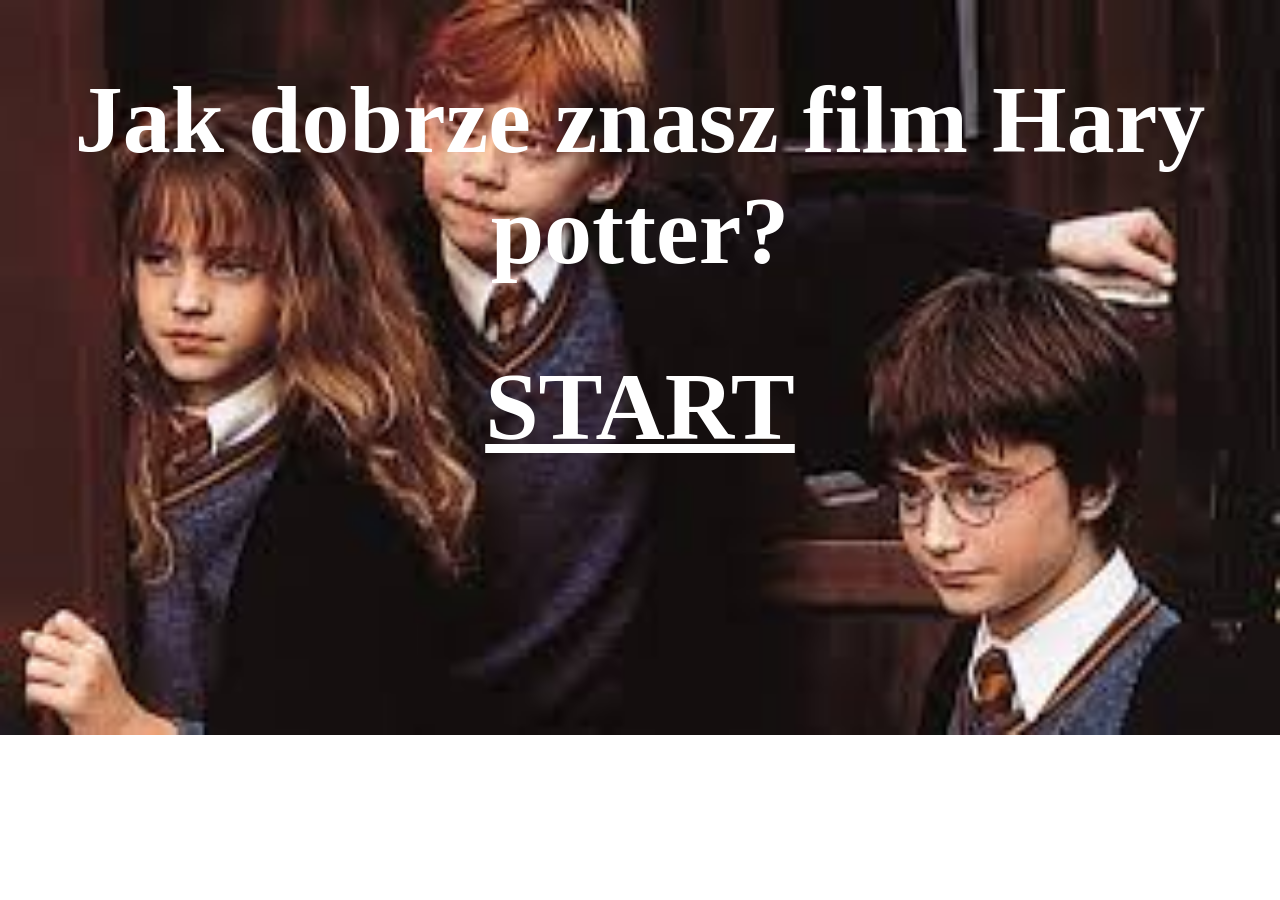
<file: index.html>
<!DOCTYPE html>
<html lang="en" dir="ltr">
  <head>
    <title>witaj</title>
    <link rel="stylesheet" href="style.css">

  </head>
  <body style="background-image: url('hhh.jpg'); background-repeat: no-repeat;background-size: 100%;">
    <h1 style="color:white; text-align:center;">Jak dobrze znasz film Hary potter?</h1>
    <h1 style="text-align:center;">
      <a style="color:white; " href="harry2.html">START</a>
  </body>
</html>
</file>
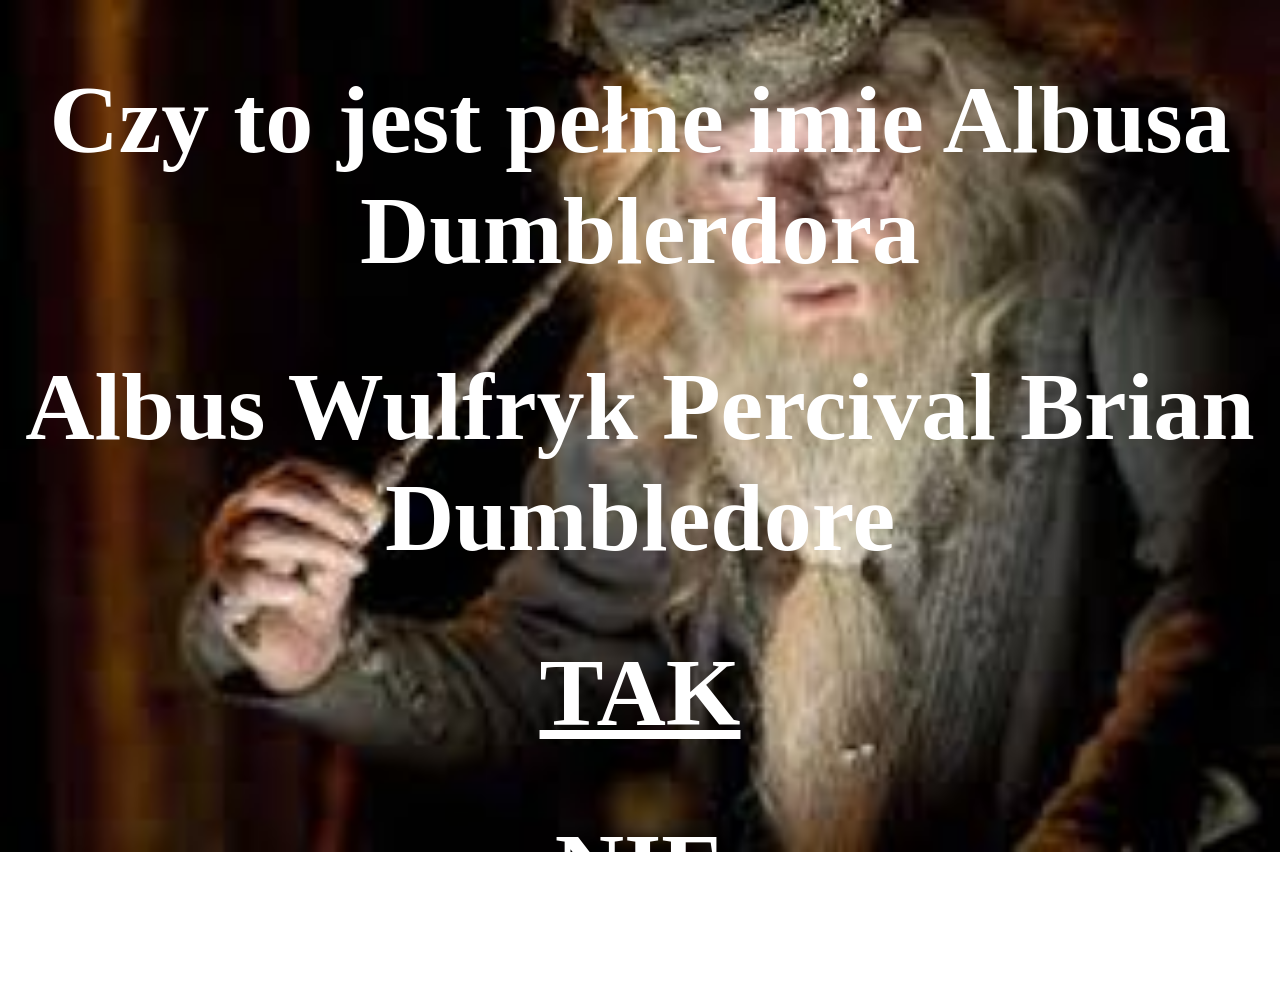
<file: harry10.html>
<!DOCTYPE html>
<html lang="en" dir="ltr">
  <head>
    <title>witaj</title>
    <link rel="stylesheet" href="style.css">

  </head>
  <body style="background-image: url('h5.jpg'); background-repeat: no-repeat;background-size: 100%;">
    <h1 style="color:white; text-align:center;">Czy to jest pełne imie Albusa Dumblerdora</h1>
    <h1 style="color:white; text-align:center;">Albus Wulfryk Percival Brian Dumbledore</h1>
    <h1 style="text-align:center;">
      <a style="color:white; " href="przegrałeś.html">TAK</a>
    </h1>
    <h1 style="text-align:center;">
      <a style="color:white; " href="harry11.html">NIE</a>
    </h1>
    
  </body>
</html>
</file>
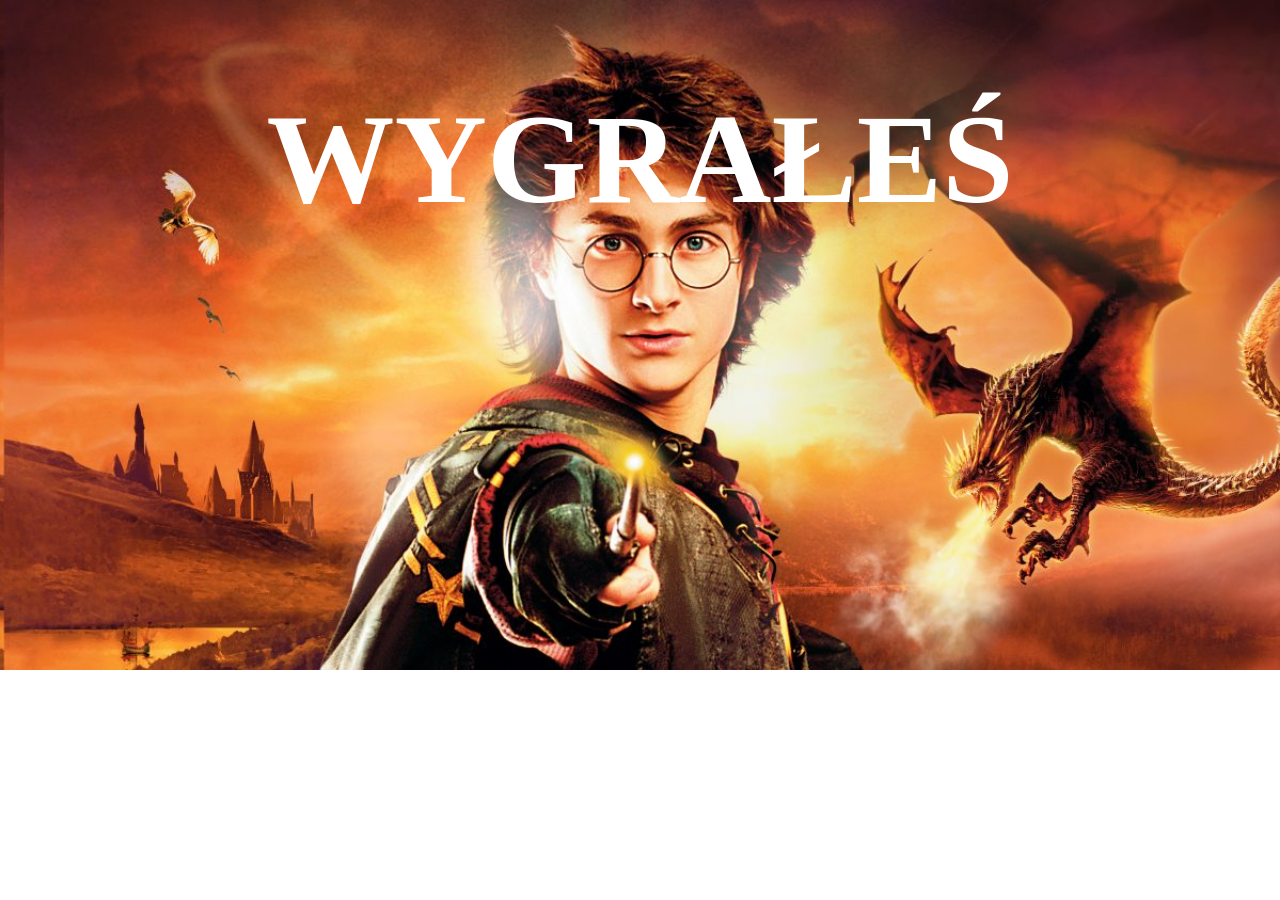
<file: harry11.html>
<!DOCTYPE html>
<html lang="en" dir="ltr">
  <head>
    <title>witaj</title>
    <link rel="stylesheet" href="style.css">

  </head>
  <body style="background-image: url('991.jpg'); background-repeat: no-repeat;background-size: 100%;">
    <h1 style="color:white; text-align:center;font-size: 8em;">WYGRAŁEŚ</h1>   
  </body>
</html>
</file>
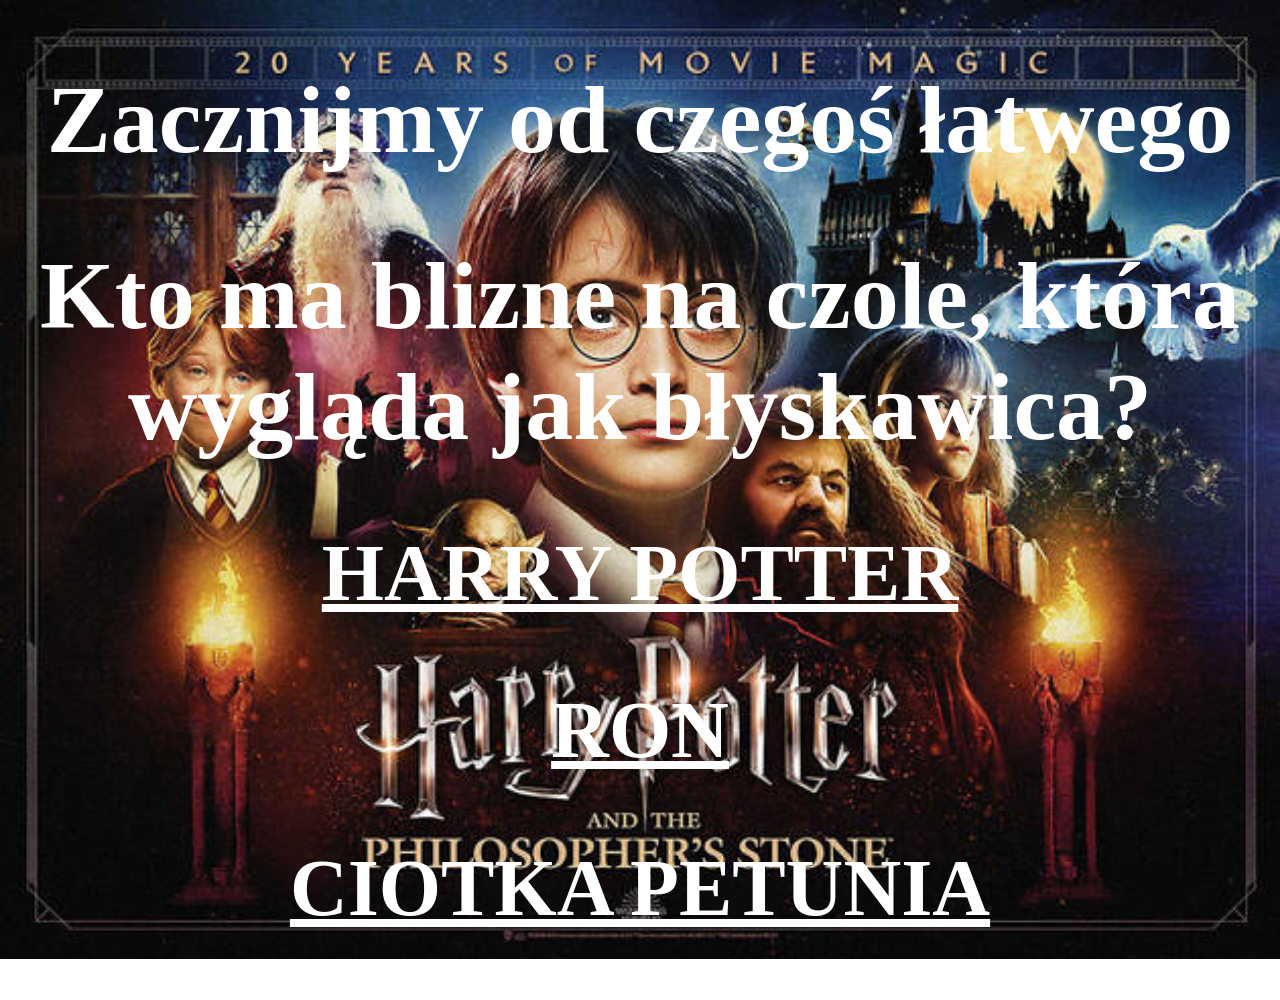
<file: harry2.html>
<!DOCTYPE html>
<html lang="en" dir="ltr">
  <head>
    <title>witaj</title>
    <link rel="stylesheet" href="style.css">

  </head>
  <body style="background-image: url('hh.jpg'); background-repeat: no-repeat;background-size: 100%;">
    <h1 style="color:white; text-align:center;">Zacznijmy od czegoś łatwego</h1>
    <h1 style="color:white; text-align:center;">Kto ma blizne na czole, która wygląda jak błyskawica?</h1>
    <h2 style="text-align:center;">
      <a style="color:white; " href="harry3.html">HARRY POTTER</a>
    </h2>
    <h2 style="text-align:center;">
      <a style="color:white; " href="przegrałeś.html">RON</a>
    </h2>
    <h2 style="text-align:center;">
      <a style="color:white; " href="przegrałeś.html">CIOTKA PETUNIA</a>
    </h2>

  </body>
</html>
</file>
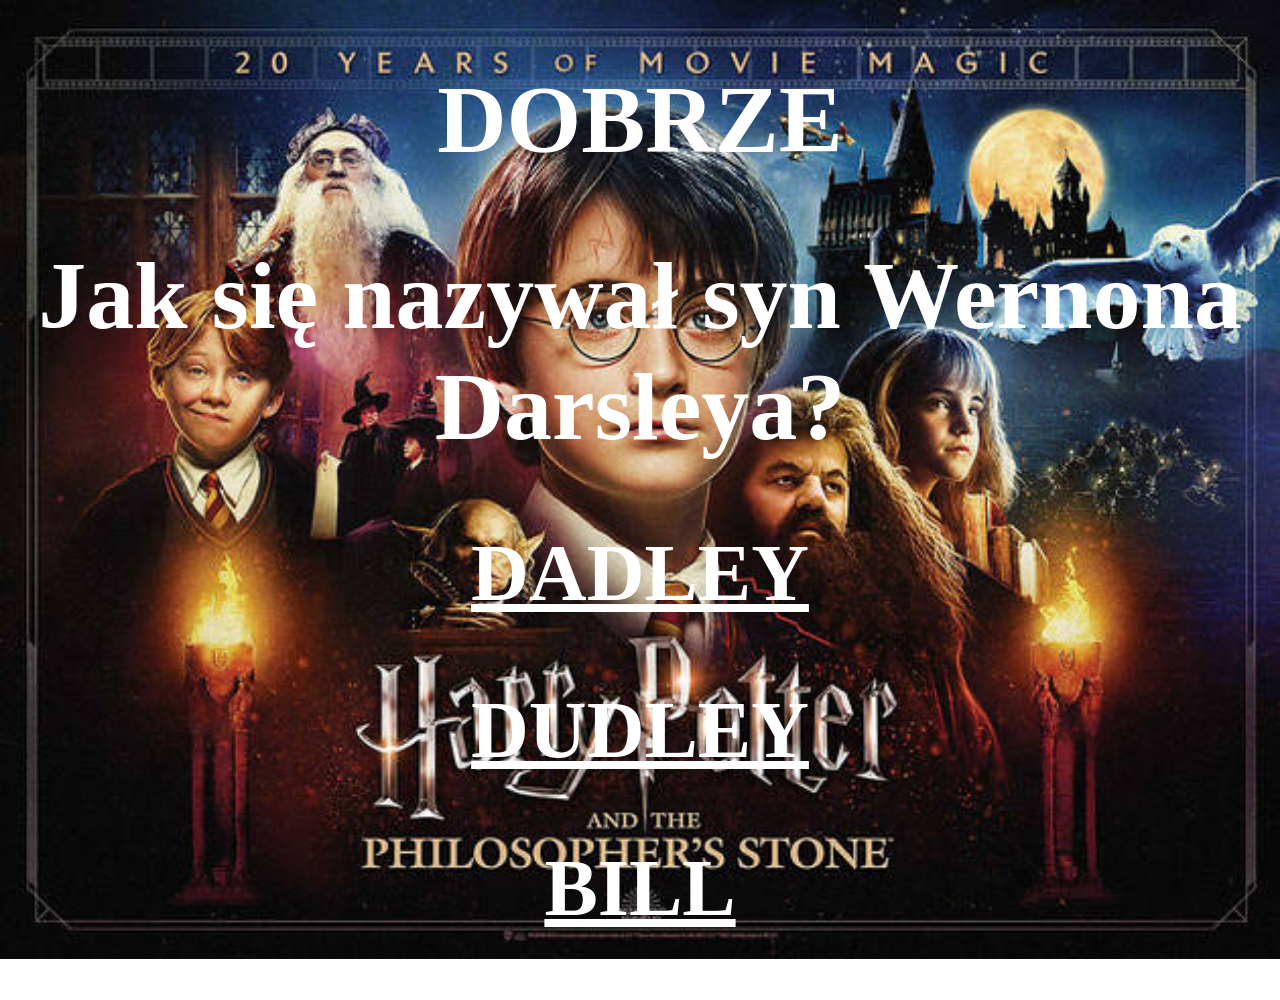
<file: harry3.html>
<!DOCTYPE html>
<html lang="en" dir="ltr">
  <head>
    <title>witaj</title>
    <link rel="stylesheet" href="style.css">

  </head>
  <body style="background-image: url('hh.jpg'); background-repeat: no-repeat;background-size: 100%;">
    <h1 style="color:white; text-align:center;">DOBRZE</h1>
    <h1 style="color:white; text-align:center;">Jak się nazywał syn Wernona Darsleya?</h1>
    <h2 style="text-align:center;">
      <a style="color:white; " href="przegrałeś.html">DADLEY</a>
    </h2>
    <h2 style="text-align:center;">
      <a style="color:white; " href="harry4.html">DUDLEY</a>
    </h2>
    <h2 style="text-align:center;">
      <a style="color:white; " href="przegrałeś.html">BILL</a>
    </h2>

  </body>
</html>
</file>
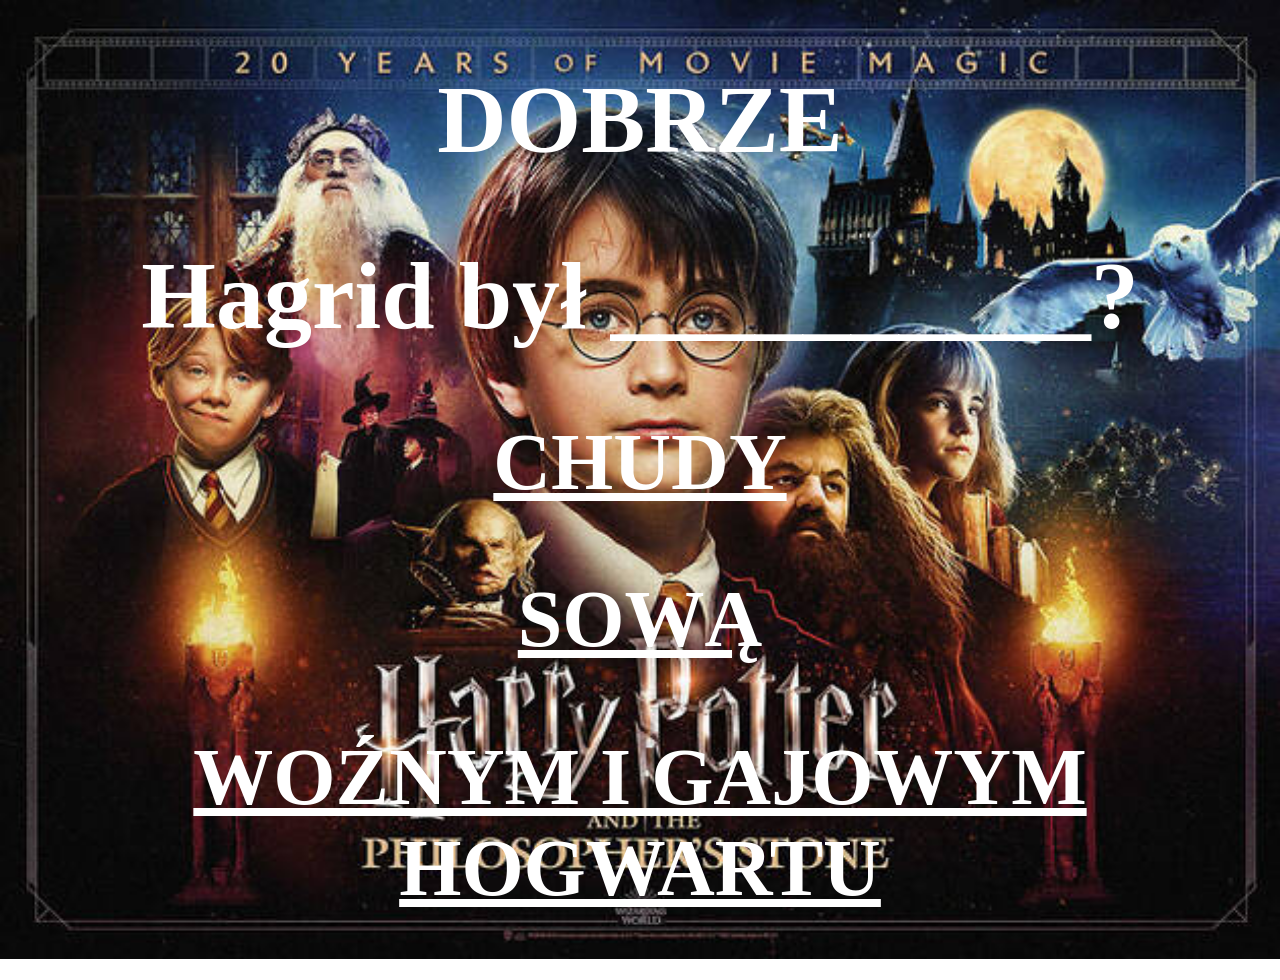
<file: harry4.html>
<!DOCTYPE html>
<html lang="en" dir="ltr">
  <head>
    <title>witaj</title>
    <link rel="stylesheet" href="style.css">

  </head>
  <body style="background-image: url('hh.jpg'); background-repeat: no-repeat;background-size: 100%;">
    <h1 style="color:white; text-align:center;">DOBRZE</h1>
    <h1 style="color:white; text-align:center;">Hagrid był __________?</h1>
    <h2 style="text-align:center;">
      <a style="color:white; " href="przegrałeś.html">CHUDY</a>
    </h2>
    <h2 style="text-align:center;">
      <a style="color:white; " href="przegrałeś.html">SOWĄ</a>
    </h2>
    <h2 style="text-align:center;">
      <a style="color:white; " href="harry5.html">WOŹNYM I GAJOWYM HOGWARTU</a>
    </h2>

  </body>
</html>
</file>
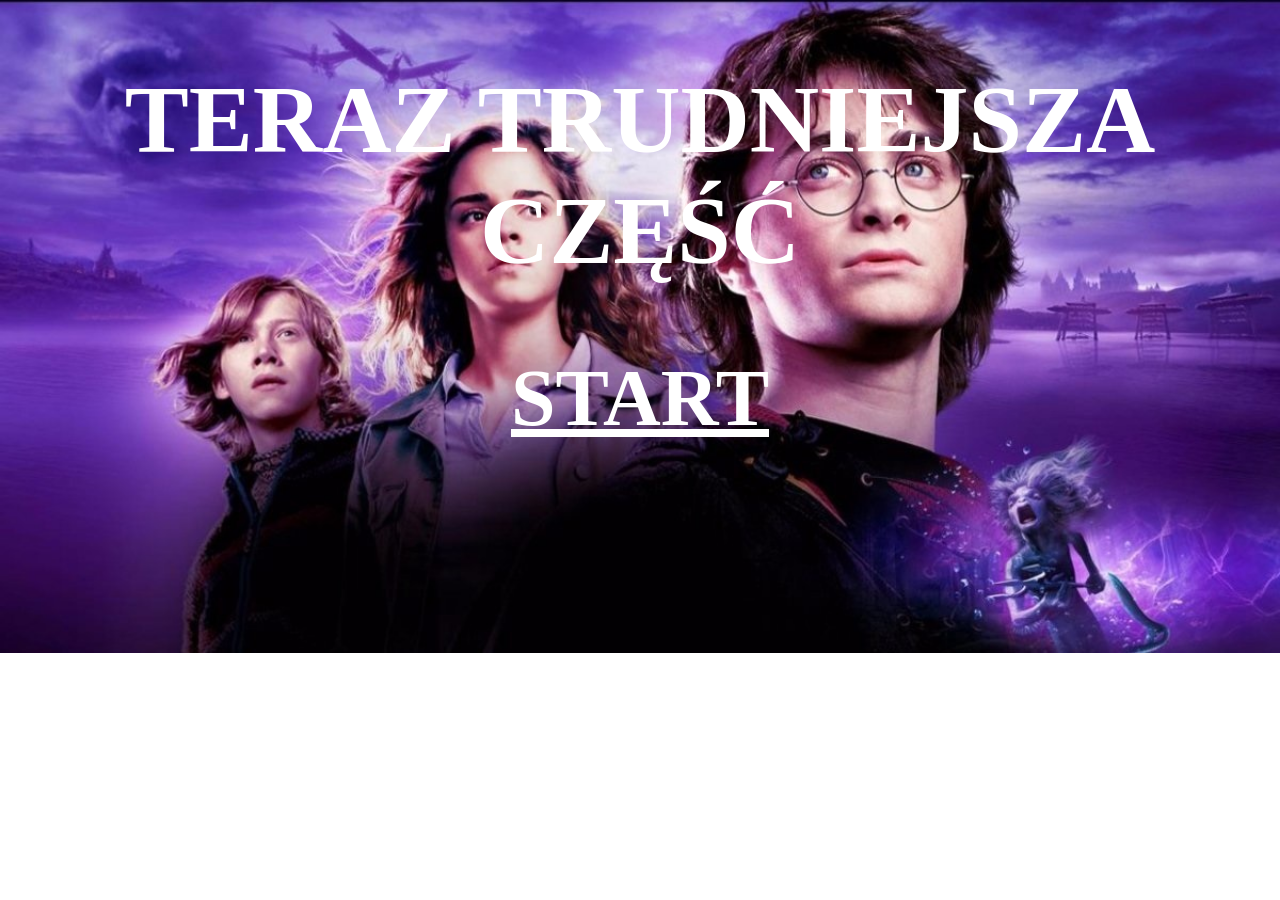
<file: harry5.html>
<!DOCTYPE html>
<html lang="en" dir="ltr">
  <head>
    <title>witaj</title>
    <link rel="stylesheet" href="style.css">

  </head>
  <body style="background-image: url('h.jpg'); background-repeat: no-repeat;background-size: 100%;">
    <h1 style="color:white; text-align:center;">TERAZ TRUDNIEJSZA CZĘŚĆ</h1>
    <h1 style="color:white; text-align:center;"></h1>
    <h2 style="text-align:center;">
      <a style="color:white; " href="harry6.html">START</a>
   

  </body>
</html>
</file>
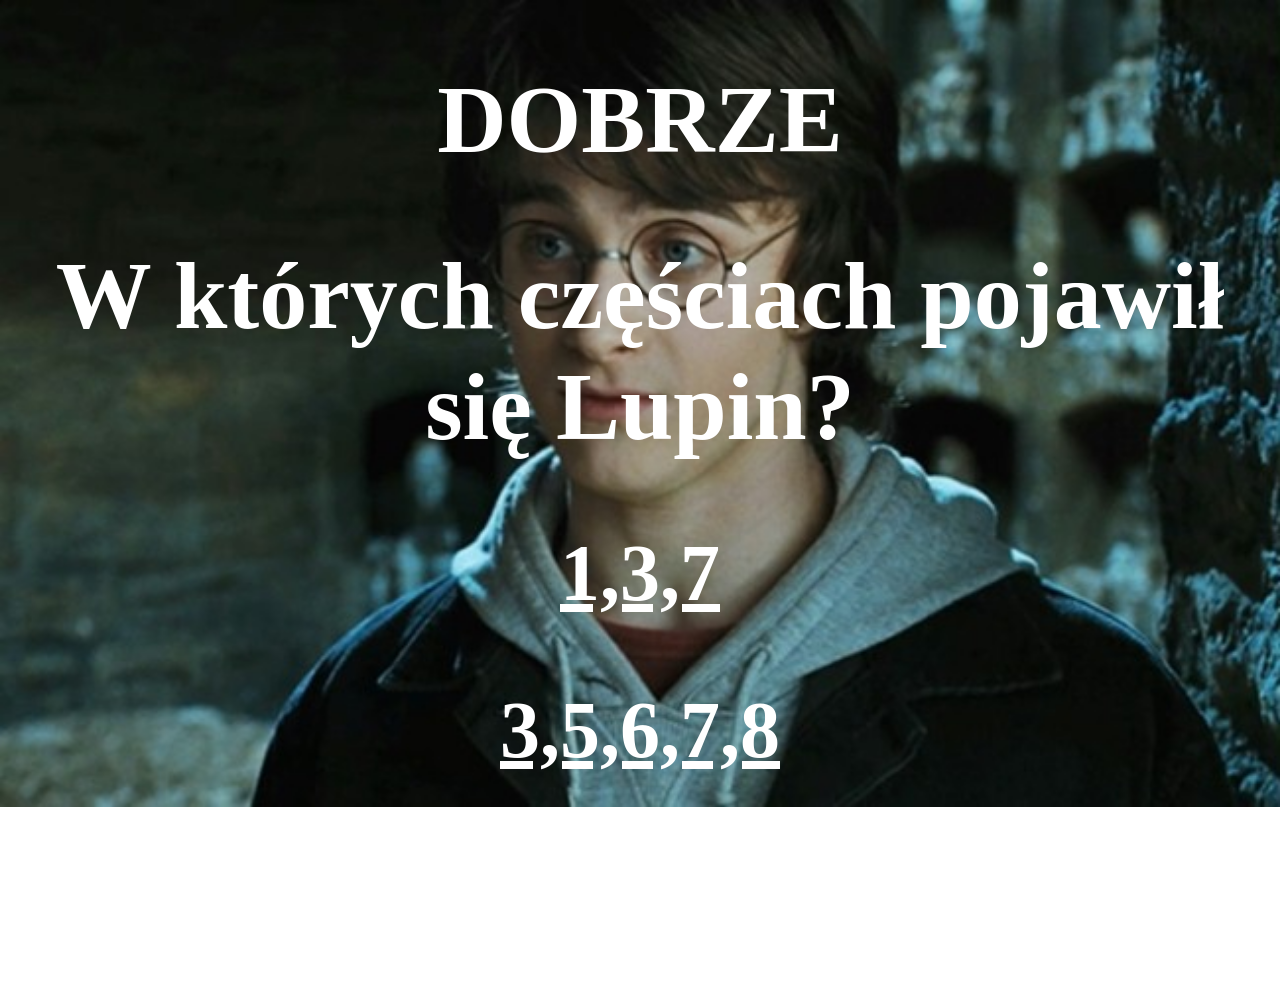
<file: harry6.html>
<!DOCTYPE html>
<html lang="en" dir="ltr">
  <head>
    <title>witaj</title>
    <link rel="stylesheet" href="style.css">

  </head>
  <body style="background-image: url('hhhh.jpg'); background-repeat: no-repeat;background-size: 100%;">
    <h1 style="color:white; text-align:center;">DOBRZE</h1>
    <h1 style="color:white; text-align:center;">W których częściach pojawił się Lupin?</h1>
    <h2 style="text-align:center;">
      <a style="color:white; " href="przegrałeś.html">1,3,7</a>
    </h2>
    <h2 style="text-align:center;">
      <a style="color:white; " href="harry7.html">3,5,6,7,8</a>
    </h2>
    <h2 style="text-align:center;">
      <a style="color:white; " href="przegrałeś.html">3,5,6,7</a>
    </h2>

  </body>
</html>
</file>
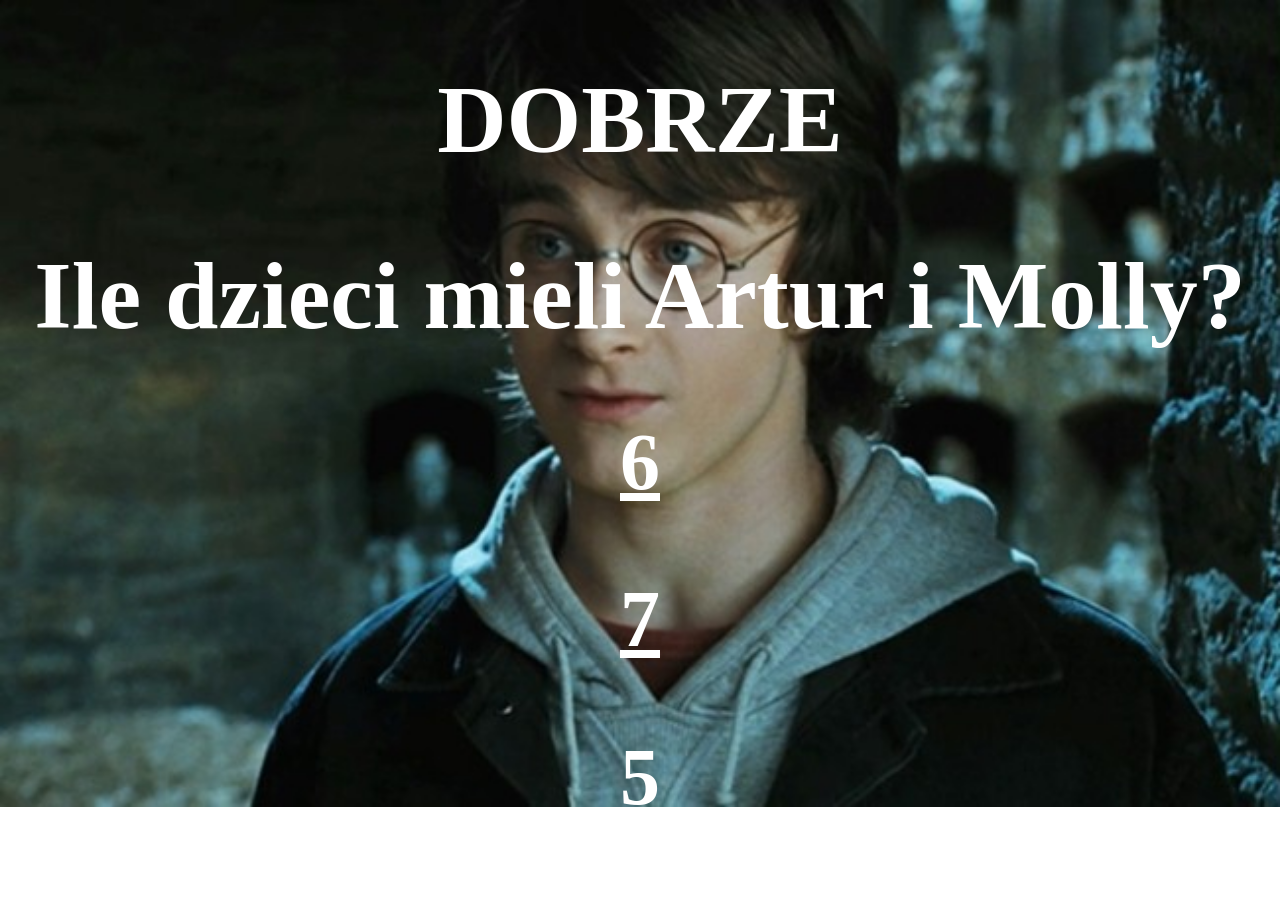
<file: harry7.html>
<!DOCTYPE html>
<html lang="en" dir="ltr">
  <head>
    <title>witaj</title>
    <link rel="stylesheet" href="style.css">

  </head>
  <body style="background-image: url('hhhh.jpg'); background-repeat: no-repeat;background-size: 100%;">
    <h1 style="color:white; text-align:center;">DOBRZE</h1>
    <h1 style="color:white; text-align:center;">Ile dzieci mieli Artur i Molly?</h1>
    <h2 style="text-align:center;">
      <a style="color:white; " href="przegrałeś.html">6</a>
    </h2>
    <h2 style="text-align:center;">
      <a style="color:white; " href="harry8.html">7</a>
    </h2>
    <h2 style="text-align:center;">
      <a style="color:white; " href="przegrałeś.html">5</a>
    </h2>

  </body>
</html>
</file>
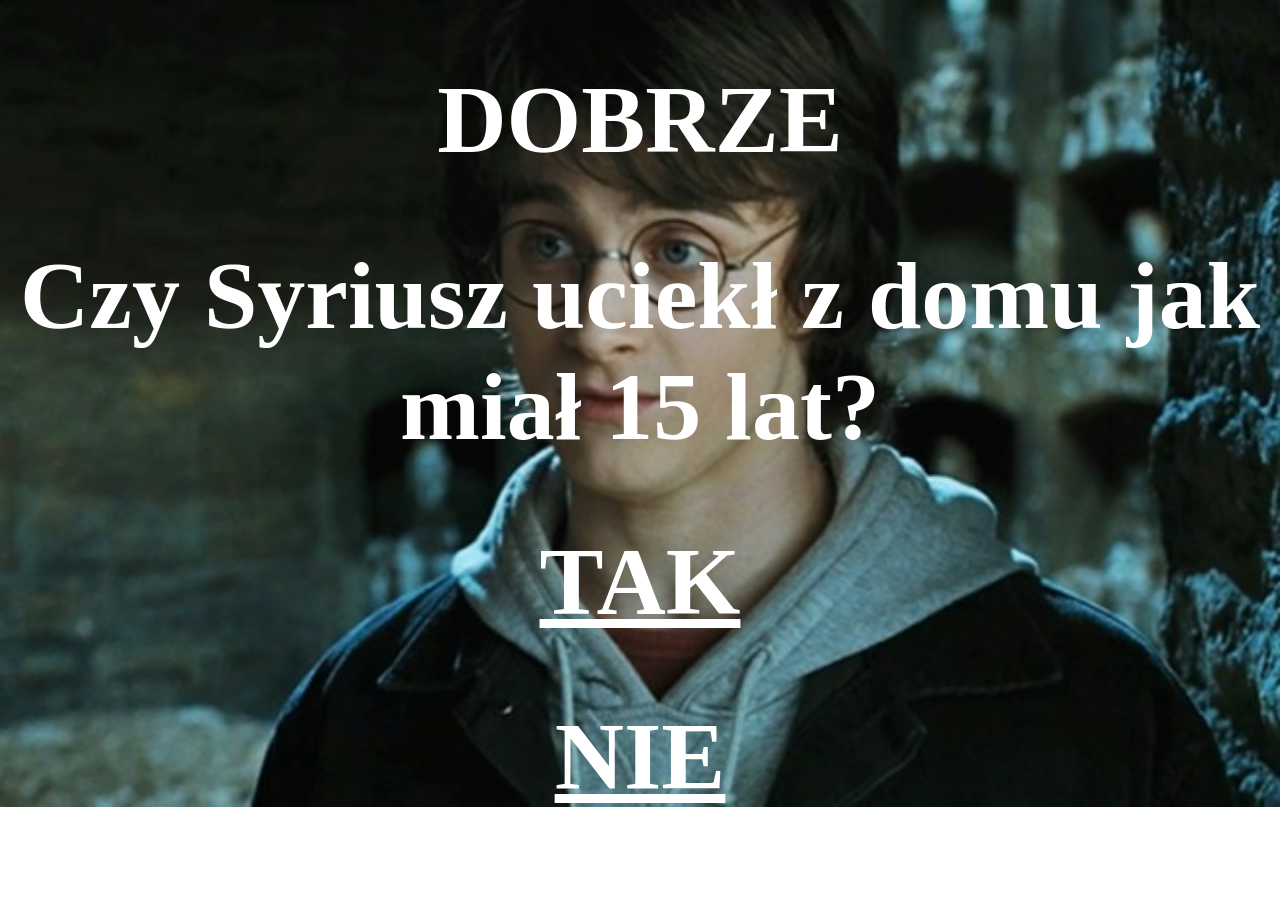
<file: harry8.html>
<!DOCTYPE html>
<html lang="en" dir="ltr">
  <head>
    <title>witaj</title>
    <link rel="stylesheet" href="style.css">

  </head>
  <body style="background-image: url('hhhh.jpg'); background-repeat: no-repeat;background-size: 100%;">
    <h1 style="color:white; text-align:center;">DOBRZE</h1>
    <h1 style="color:white; text-align:center;">Czy Syriusz uciekł z domu jak miał 15 lat?</h1>
    <h1 style="text-align:center;">
      <a style="color:white; " href="przegrałeś1.html">TAK</a>
    </h1>
    <h1 style="text-align:center;">
      <a style="color:white; " href="harry9.html">NIE</a>
    </h1>
    
  </body>
</html>
</file>
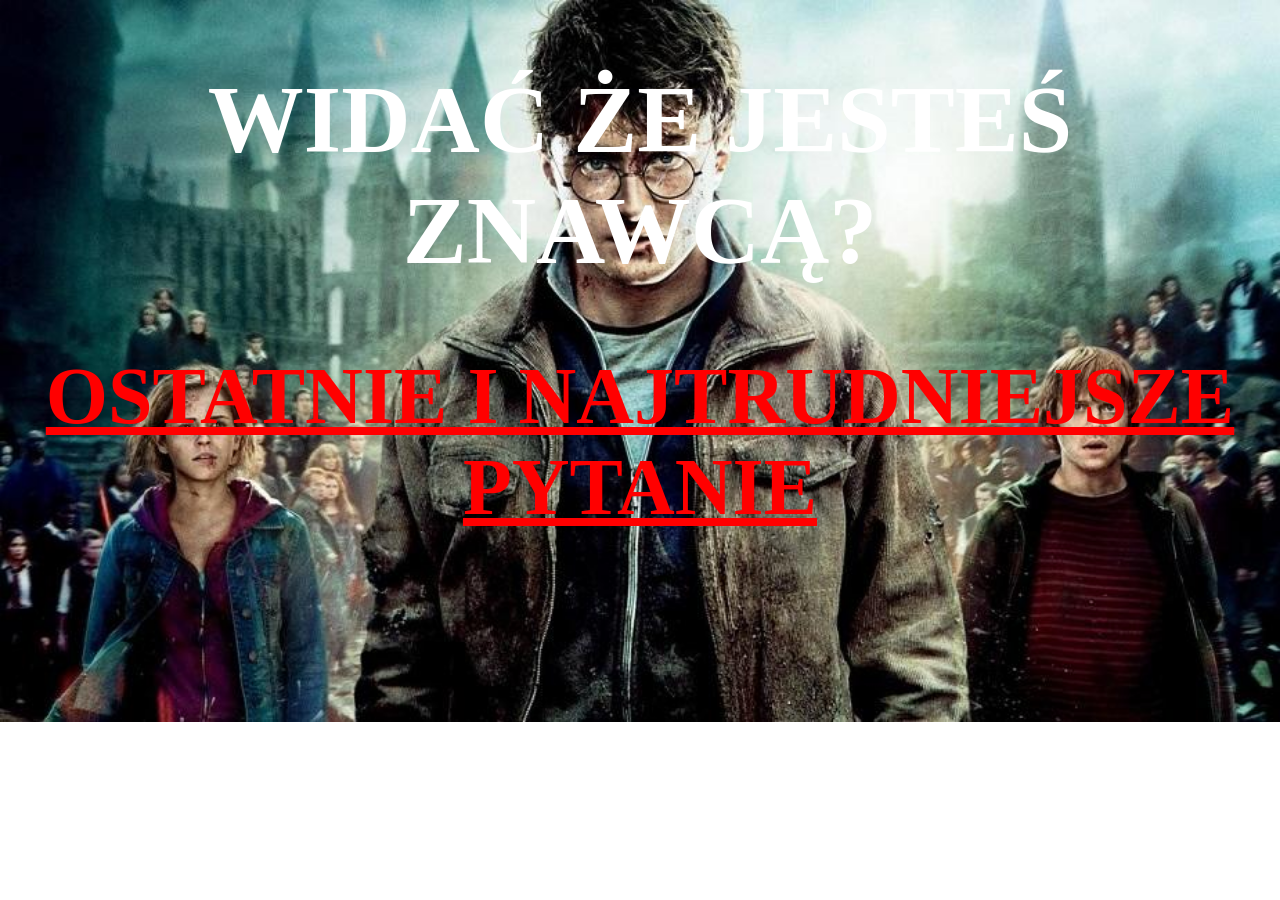
<file: harry9.html>
<!DOCTYPE html>
<html lang="en" dir="ltr">
  <head>
    <title>witaj</title>
    <link rel="stylesheet" href="style.css">

  </head>
  <body style="background-image: url('h2.jpg'); background-repeat: no-repeat;background-size: 100%;">
    <h1 style="color:white;text-align:center;">WIDAĆ ŻE JESTEŚ ZNAWCĄ?</h1>
    <h1 style="text-align:center;font-size: 5em;">
        <a style="color:red;" href="harry10.html">OSTATNIE I NAJTRUDNIEJSZE PYTANIE</a>
     
   

  </body>
</html>
</file>
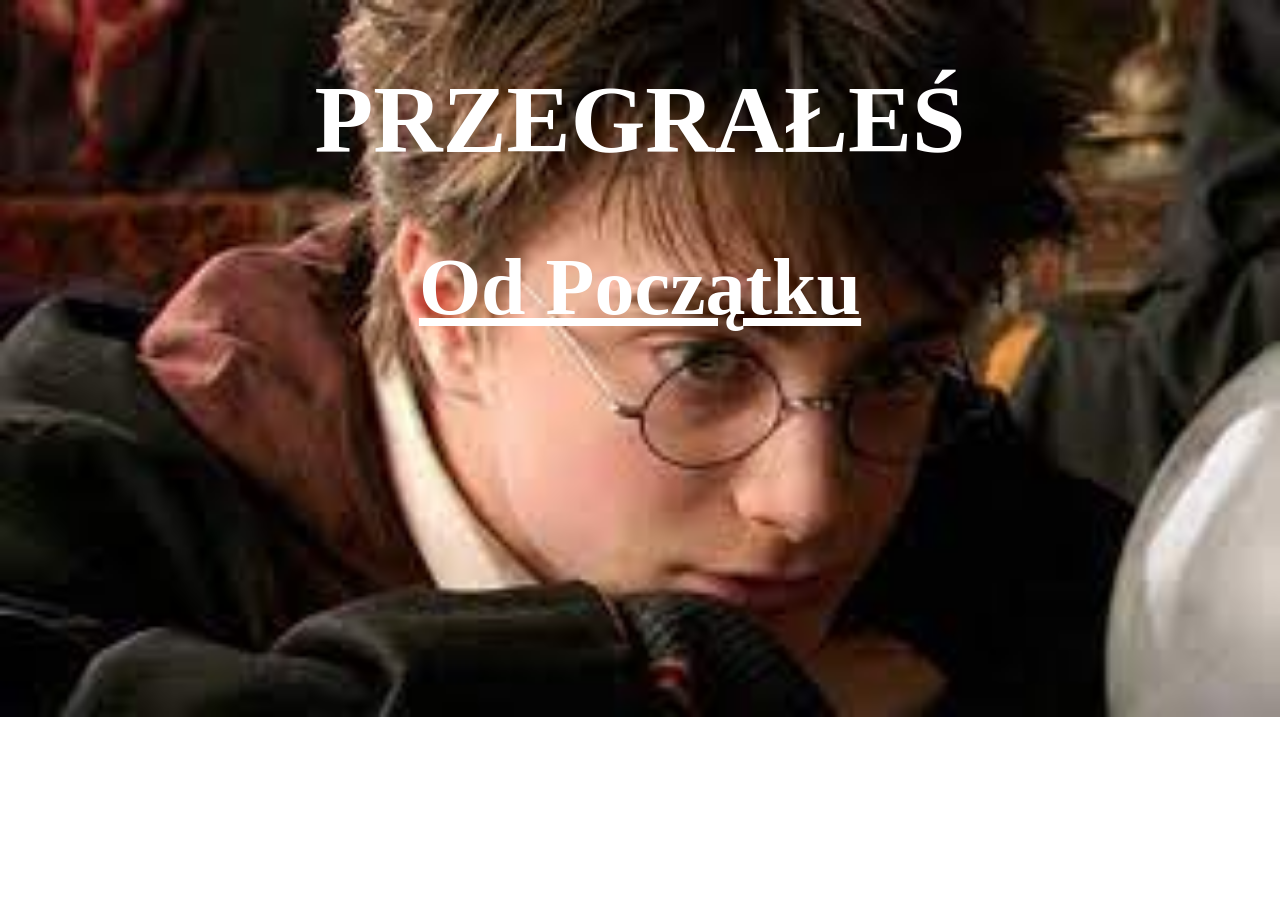
<file: przegrałeś.html>
<!DOCTYPE html>
<html lang="en" dir="ltr">
  <head>
    <title>witaj</title>
    <link rel="stylesheet" href="style.css">

  </head>
  <body style="background-image: url('h1.jpg'); background-repeat: no-repeat;background-size: 100%;">
    <h1 style="color:white; text-align:center;">  PRZEGRAŁEŚ</h1>
    <h2 style="color:white; text-align:center;"> <a href="harry1.html">Od Początku </a> </h2>
 
  </body>
</html>
</file>
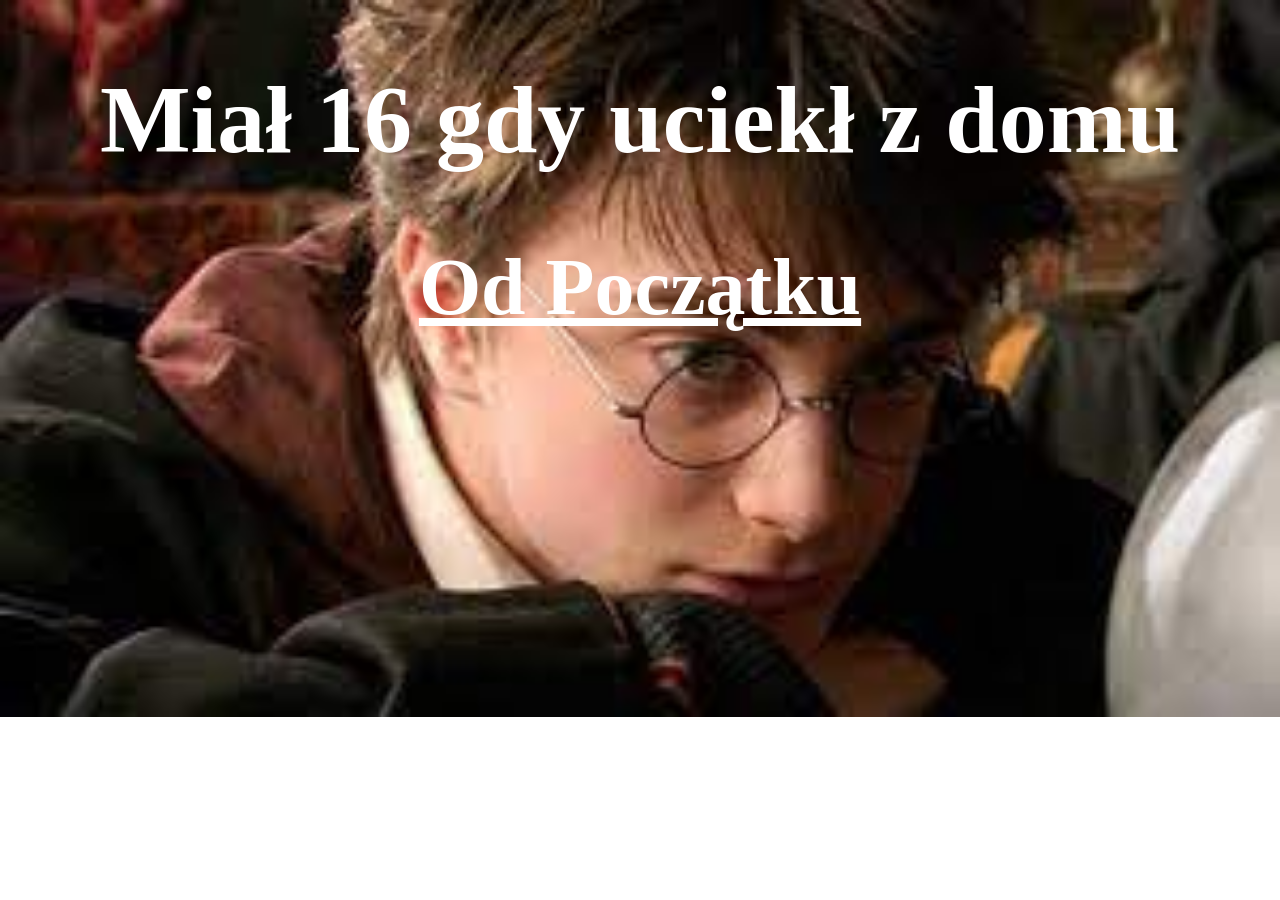
<file: przegrałeś1.html>
<!DOCTYPE html>
<html lang="en" dir="ltr">
  <head>
    <title>witaj</title>
    <link rel="stylesheet" href="style.css">

  </head>
  <body style="background-image: url('h1.jpg'); background-repeat: no-repeat;background-size: 100%;">
    <h1 style="color:white; text-align:center;">Miał 16 gdy uciekł z domu</h1>
    <h2 style="color:white; text-align:center;"> <a href="harry1.html">Od Początku </a> </h2>
 
  </body>
</html>
</file>
<file: style.css>
h1 {    
    color:white; 
    text-align:center;
    font-size: 6em;    
    }

h2{
    color:white;
    text-align:center;
    font-size: 5em;
}
a{
    color:white;
}
</file>
